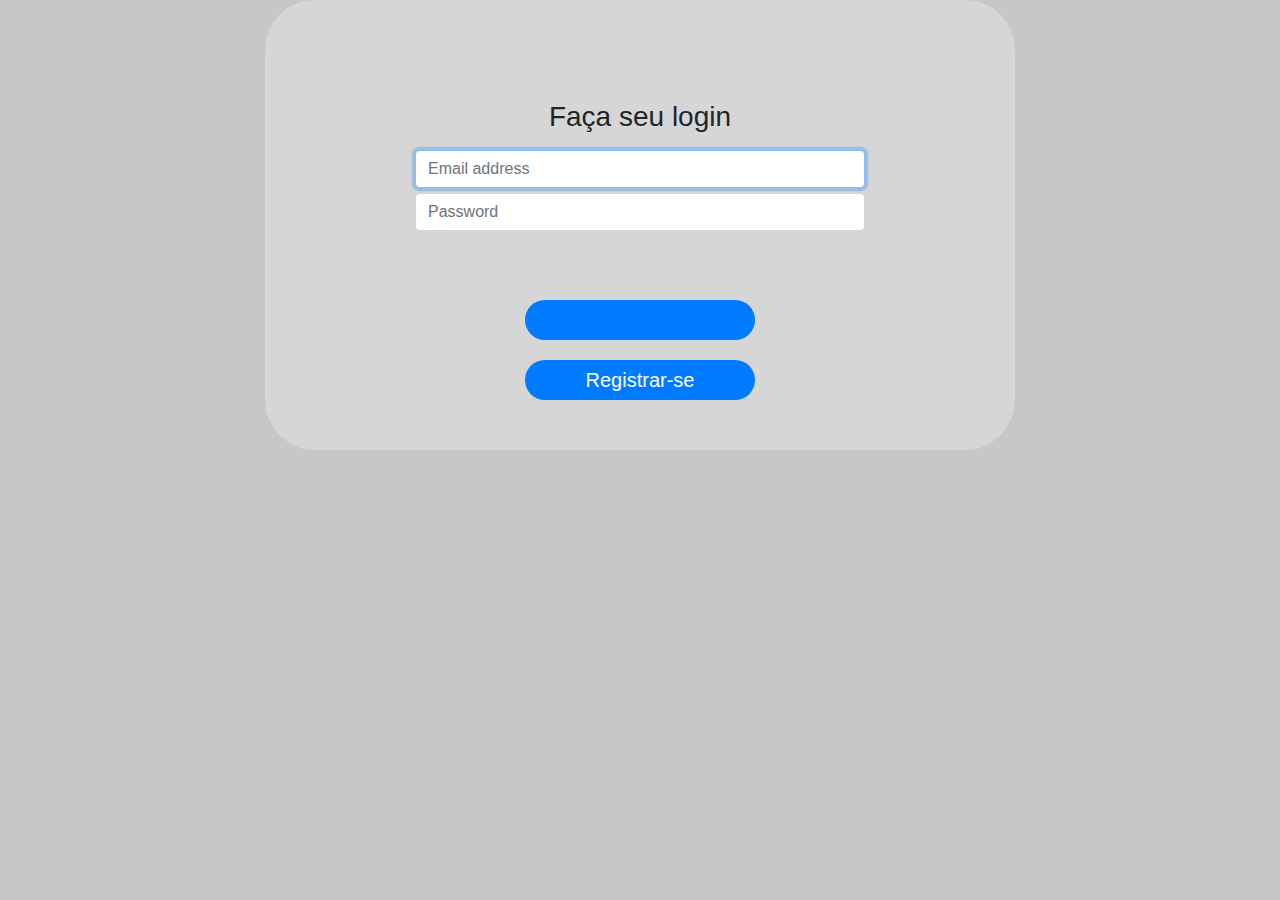
<file: projetoSexta/index.html>
<!DOCTYPE html>
<html lang="en">
<head>
    <meta charset="UTF-8">
    <meta name="viewport" content="width=device-width, initial-scale=1.0">
    <meta http-equiv="X-UA-Compatible" content="ie=edge">
    <title>Document</title>
    <link rel="stylesheet" href="css/style.css">
    <link rel="stylesheet" href="css2/bootstrap.css">
    <style>
      body{
        background: rgb(199, 199, 199);
      }

    .bd-placeholder-img {
        font-size: 1.125rem;
        text-anchor: middle;
        -webkit-user-select: none;
        -moz-user-select: none;
        -ms-user-select: none;
        user-select: none;
      }

      @media (min-width: 768px) {
        .bd-placeholder-img-lg {
          font-size: 3.5rem;
        }
      }
    
    </style>
</head>
<body>
    <div id="container_login" class="center">
        <div id="inputs_login">
                <form action="index.html" method="GET">
                        <h1 class="h3 mb-3 font-weight-normal">Faça seu login</h1>
                    <input type="email" id="inputEmail" class="form-control" placeholder="Email address" required="" autofocus="">
                    <input type="password" id="inputPassword" class="form-control" placeholder="Password" required=""> 
        </div>
        <div id="formas_login">   
                <button id="btnAcessar" type="submit"><a href="<?=?>">Acessar</button>
            
          </div>

        <div id="btnRegistrar-se">   
                <button id="btnRegistrar" type="submit">Registrar-se</button>
                    
        </div>

 
    </div>
</body>
</html>
</file>
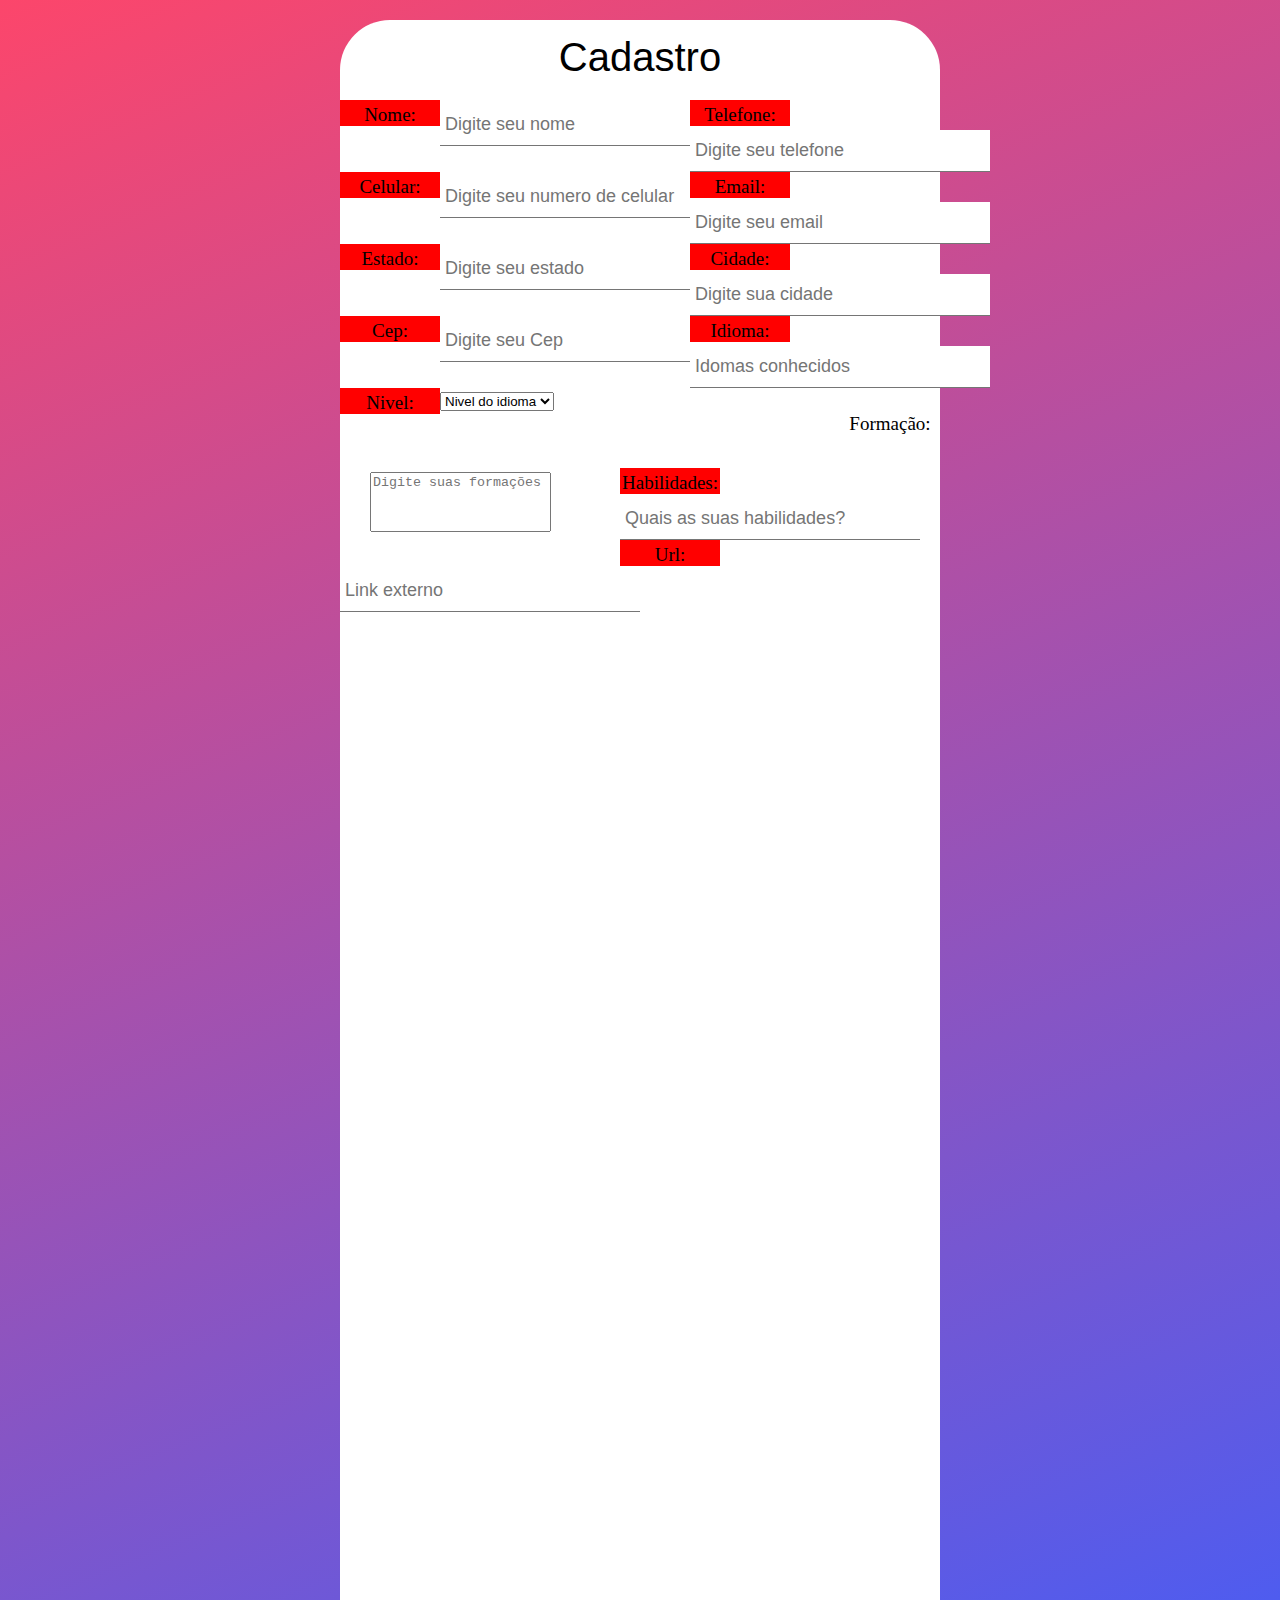
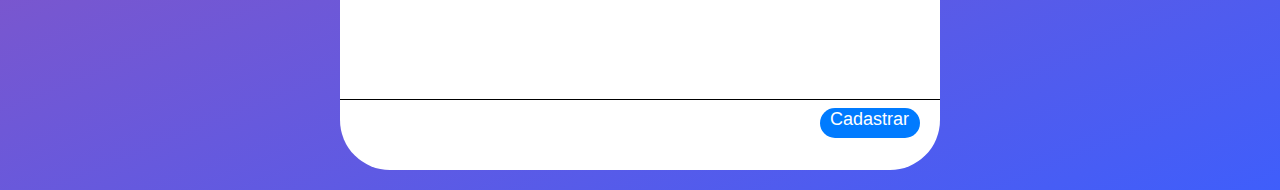
<file: projetoSexta/atualizar.html>
<!DOCTYPE html>
<html lang="en">
<head>
    <meta charset="UTF-8">
    <meta name="viewport" content="width=device-width, initial-scale=1.0">
    <meta http-equiv="X-UA-Compatible" content="ie=edge">
    <title>Document</title>
    <link rel="stylesheet" href="css/styleCadastro.css">
</head>
<body>
    <div id="containerForm" class="center">
        <div id="titulo" class="center">
            <div id="div_titulo" class="center">Cadastro</div>
        </div>
        <form method="GET" action="cadastro.html">
            <div id="inputs">
                <div class="caixa_input">
                    <div class="nome_input">
                            Nome:
                    </div>
                    <div class="campo_input">
                        <input type="text"id="txtNome" name="txtNome" placeholder="Digite seu nome">
                    </div>
                </div>
                <div class="caixa_input">
                    <div class="nome_input">Telefone:</div>
                    <div class="campo_input">
                            <input type="text" id="txtTelefone" name="txtTelefone" placeholder="Digite seu telefone">
                    </div>
                </div>
                <div class="caixa_input">
                    <div class="nome_input">Celular:</div>
                    <div class="campo_input">
                            <input type="text" id="txtCelular" name="txtCelular" placeholder="Digite seu numero de celular">
                    </div>
                </div>
                <div class="caixa_input">
                    <div class="nome_input">Email:</div>
                    <div class="campo_input">
                            <input type="text" id="txtEmail" name="txtEmail" placeholder="Digite seu email">
                    </div>
                </div>
                <div class="caixa_input">
                        <div class="nome_input">Estado:</div>
                        <div class="campo_input">
                                <input type="text" id="txtEstado" name="txtEstado" placeholder="Digite seu estado">
                        </div>
                </div>
                <div class="caixa_input">
                        <div class="nome_input">Cidade:</div>
                        <div class="campo_input">
                                <input type="text" id="txtCidade" name="txtCidade" placeholder="Digite sua cidade">
                        </div>
                </div>
                <div class="caixa_input">
                        <div class="nome_input">Cep:</div>
                        <div class="campo_input">
                                <input type="text" id="txtCep" name="txtCep" placeholder="Digite seu Cep">
                        </div>
                </div>
                <div class="caixa_input">
                        <div class="nome_input">Idioma:</div>
                        <div class="campo_input">
                                <input type="text" placeholder="Idomas conhecidos">
                        </div>
                </div>
                <div class="caixa_input">
                        <div class="nome_input">Nivel:</div>
                        <div class="campo_input">
                                <select>
                                    <option>Nivel do idioma</option>
                                    <option>Basico</option>
                                    <option>intermediario</option>
                                    <option>Avançado</option>
                                </select>
                        </div>
                </div>
                <div id="linhaFormacao">
                        <div id="nome_input_formacao">Formação:</div>
                        <div id="input_formacao">
                                <textarea id="txtFormacao" name="txtFormação" placeholder="Digite suas formações" ></textarea> 
                                <!-- <input type="text"  ><br> -->
                        </div>
                </div>
                <div class="caixa_input">
                        <div class="nome_input">Habilidades:</div>
                        <div class="campo_input">
                                <input type="text" placeholder="Quais as suas habilidades?">
                        </div>
                </div>
                <div class="caixa_input">
                        <div class="nome_input">Url:</div>
                        <div class="campo_input">
                                <input type="text" placeholder="Link externo">
                        </div>
                </div>
            </div>
            <div id="btnCadastrar">
                <input type="submit" id="btnCadastro"value="Cadastrar">
            </div>
        </form>
        
    </div>
</body>
</html>
</file>
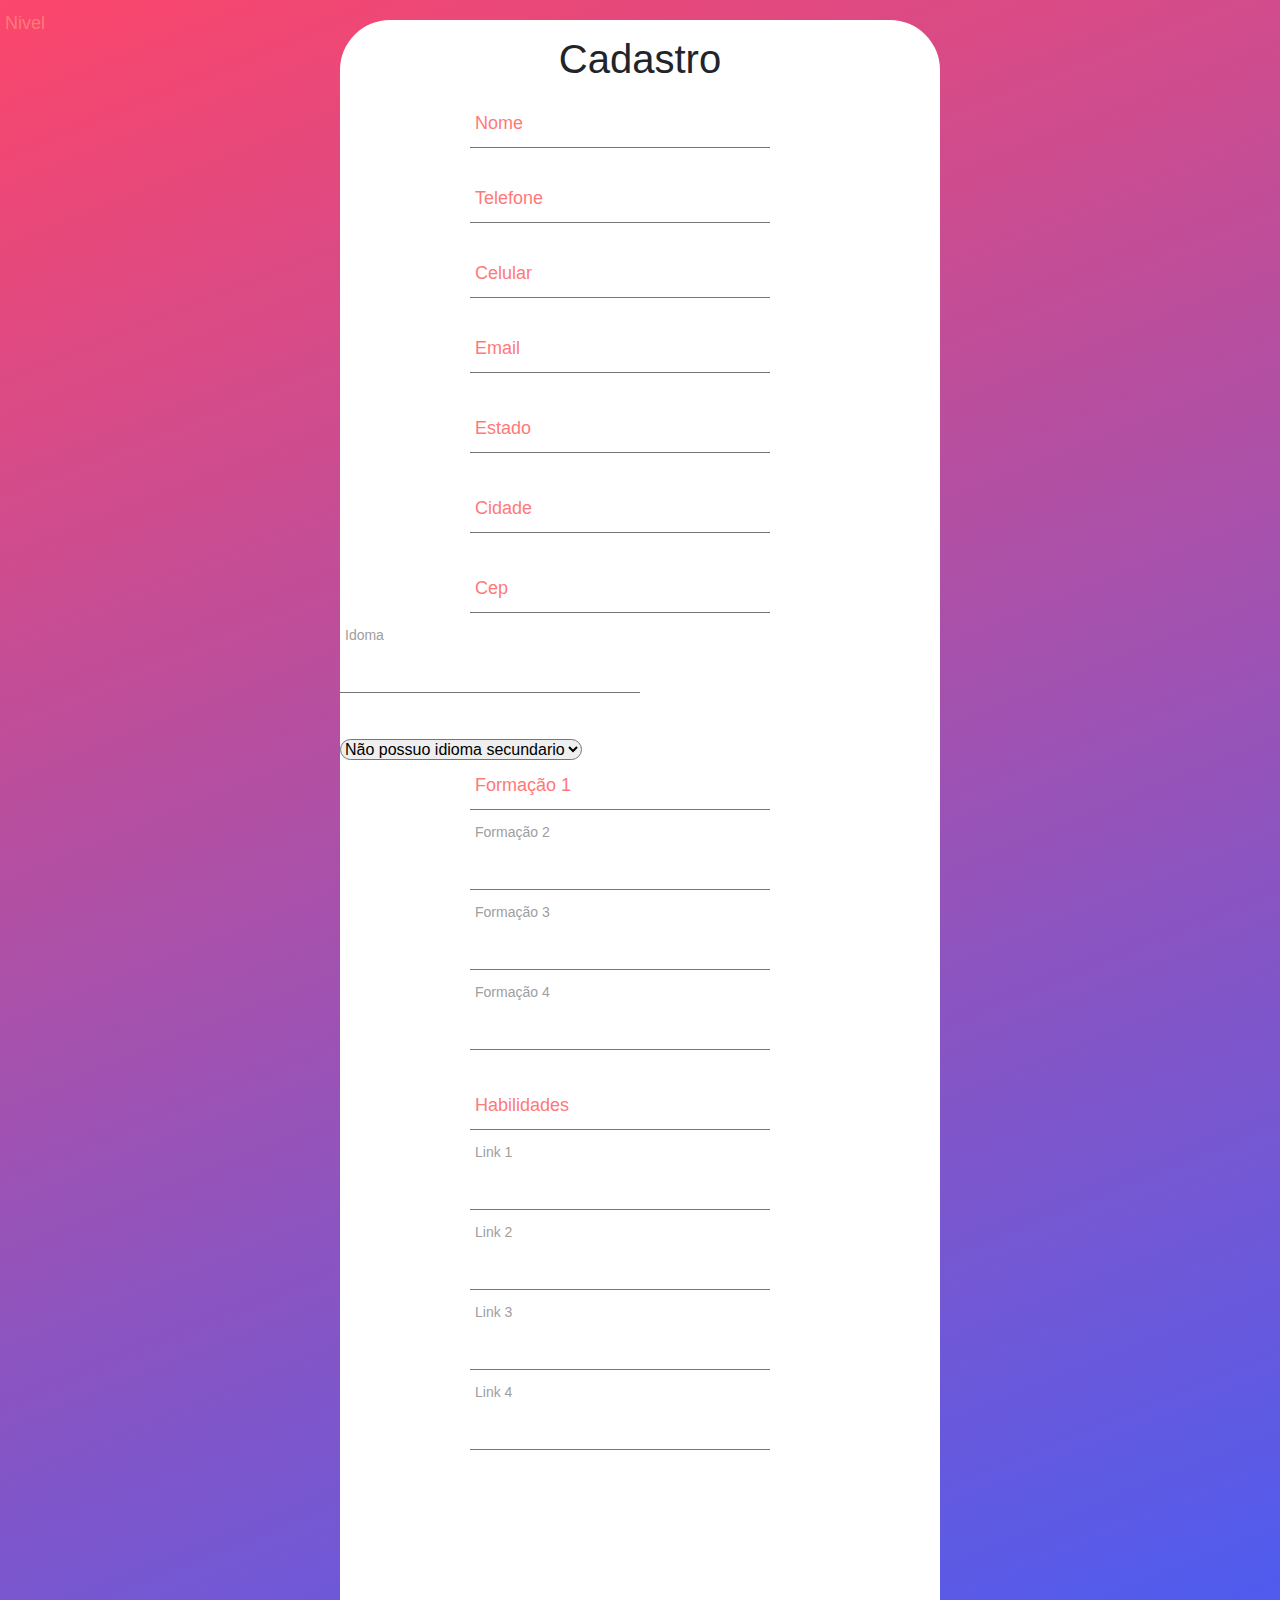
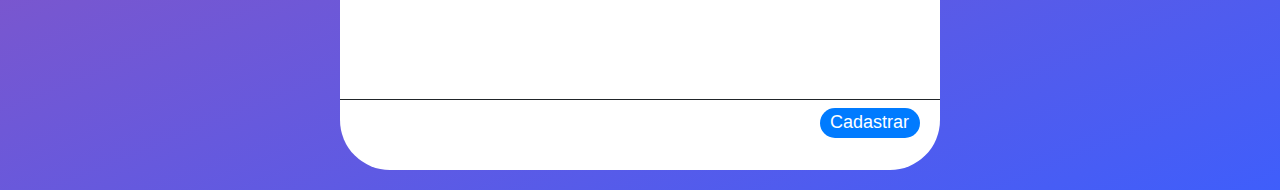
<file: projetoSexta/cadastro.html>
<!DOCTYPE html>
<html lang="en">
<head>
    <meta charset="UTF-8">
    <meta name="viewport" content="width=device-width, initial-scale=1.0">
    <meta http-equiv="X-UA-Compatible" content="ie=edge">
    <title>Document</title>
    <link rel="stylesheet" href="css2/bootstrap.css">
    <link rel="stylesheet" href="css/styleCadastro.css">
</head>
<body>
    <div id="containerForm" class="center">
        <div id="titulo" class="center">
            <div id="div_titulo" class="center"><h1>Cadastro</h1></div>
        </div>
        <form method="GET" action="cadastro.html">
            <div id="inputs">
                <div id="linha1inputs">

                        <div class="group">      
                                <input type="text" name="txtNome"required>
                                <span class="highlight"></span>
                                <span class="bar"></span>
                                <label>Nome</label>
                        </div>
                        <!-- <div class="caixa_input_nome">
                            <label for="lastName">Nome*</label>
                            <input type="text" class="form-control" id="firstName" placeholder="Seu nome" value="" required="">
                        </div> -->

                </div>
                <div class="caixa_input_telefone center">
                        <div class="group">      
                                <input type="text" name="txtTelefone" required>
                                <span class="highlight"></span>
                                <span class="bar"></span>
                                <label>Telefone</label>
                        </div>
                        <!-- <label for="lastName">telefone*</label>
                        <input type="tel" class="form-control" id="firstName" placeholder="Seu telefone" value="" required=""> -->
                </div> 
                <div class="caixa_input_celular center">
                        <div class="group">      
                                <input type="text" name="txtCelular" required>
                                <span class="highlight"></span>
                                <span class="bar"></span>
                                <label>Celular</label>
                        </div>
                </div>
                <div id="caixa_input_email" class="center">
                        <div class="group">      
                                <input type="text" name="txtEmail" required>
                                <span class="highlight"></span>
                                <span class="bar"></span>
                                <label>Email</label>
                        </div>
                </div>
                <div id="caixa_input_estado" class="center">
                        <div class="group">      
                                <input type="text" name="txtEstado" required>
                                <span class="highlight"></span>
                                <span class="bar"></span>
                                <label>Estado</label>
                        </div>
                </div>
                <div id="caixa_input_cidade" class="center">
                        <div class="group">      
                                <input type="text" name="txtCidade" required>
                                <span class="highlight"></span>
                                <span class="bar"></span>
                                <label>Cidade</label>
                        </div>
                </div>
                <div id="caixa_input_cep" class="center">
                        <div class="group">      
                                <input type="text" name="txtCep" required>
                                <span class="highlight"></span>
                                <span class="bar"></span>
                                <label>Cep</label>
                        </div>
                </div>
                <div id="caixa_input_idioma" class="center">
                        <div class="group">      
                                <input type="text" name="txtIdioma" >
                                <span class="highlight"></span>
                                <span class="bar"></span>
                                <label>Idoma</label>
                        </div>
                </div>
                <div id="caixa_input_nivel" class="center">
                        <label for="email">Nivel</label>
                       <select name="sltNivel" id="sltNivel">
                           <option>Não possuo idioma secundario</option>
                           <option>Basico</option>
                           <option>Intermediário</option>
                           <option>Avançado</option>
                       </select>
                </div>
                <div class="caixa_input_formacao center">
                        <div class="group">      
                                <input type="text" name="txtFormacao1" required>
                                <span class="highlight"></span>
                                <span class="bar"></span>
                                <label>Formação 1</label>
                        </div>
                </div>
                <div class="caixa_input_formacao center">
                        <div class="group">      
                                <input type="text" name="txtFormacao2"  >
                                <span class="highlight"></span>
                                <span class="bar"></span>
                                <label>Formação 2</label>
                        </div>
                </div>
                <div class="caixa_input_formacao center">
                        <div class="group">      
                                <input type="text" name="txtFormacao3"  >
                                <span class="highlight"></span>
                                <span class="bar"></span>
                                <label>Formação 3</label>
                        </div>
                </div>
                <div class="caixa_input_formacao center">
                        <div class="group">      
                                <input type="text" name="txtFormacao4"  >
                                <span class="highlight"></span>
                                <span class="bar"></span>
                                <label>Formação 4</label>
                        </div>
                </div>
                <div id="caixa_input_habilidades" class="center">
                        <div class="group">      
                                <input type="text" name="txtHabilidades" required>
                                <span class="highlight"></span>
                                <span class="bar"></span>
                                <label>Habilidades</label>
                        </div>
                </div>
                <div class="caixa_input_link center">
                        <div class="group">      
                                <input type="text" name="txtLink1">
                                <span class="highlight"></span>
                                <span class="bar"></span>
                                <label>Link 1</label>
                        </div>
                </div>
                <div class="caixa_input_link center">
                        <div class="group">      
                                <input type="text" name="txtLink2" >
                                <span class="highlight"></span>
                                <span class="bar"></span>
                                <label>Link 2</label>
                        </div>
                </div>
                <div class="caixa_input_link center">
                        <div class="group">      
                                <input type="text" name="txtLink3">
                                <span class="highlight"></span>
                                <span class="bar"></span>
                                <label>Link 3</label>
                        </div>
                </div>
                <div class="caixa_input_link center">
                        <div class="group">      
                                <input type="text" name="txtLink4" >
                                <span class="highlight"></span>
                                <span class="bar"></span>
                                <label>Link 4</label>
                        </div>
                </div>
            </div>  
            <div id="btnCadastrar">
                <input type="submit" id="btnCadastro"value="Cadastrar">
            </div>
        </form>
        
    </div>
</body>
</html>
</file>
<file: projetoSexta/css/style.css>
#background {
    height: 100vh;
    width: 100%;
    background: rgb(63, 94, 251);
    background: linear-gradient(338deg, rgba(63, 94, 251, 1) 0%, rgba(252, 70, 107, 1) 100%);
    box-sizing: border-box;
    padding-top: 150px;
}

#container_login {
    width: 750px;
    height: 450px;
    /* margin-top: 150px; */
    background: rgba(218, 217, 217, 0.8);
    border-radius: 50px;
}

.center {
    margin-left: auto;
    margin-right: auto;
}

#inputs_login {
    width: 450px;
    height: 140px;
    box-sizing: border-box;
    margin-top: 100px;
    background: ;
    float: left;
    margin-left: 150px;
    text-align: center;
    margin-bottom: 60px;
}

#login {
    border-radius: 50px;
    height: 20px;
    width: 200px;
}

#senha {
    border-radius: 50px;
    height: 20px;
    width: 200px;
}

#formas_login {
    width: 230px;
    height: 50px;
    background: ;
    float: left;
    box-sizing: border-box;
    margin-left: 5px;
    margin-left: 260px;
    margin-bottom: 10px;
    padding-bottom: ;
}

#btnRegistrar-se {
    width: 230px;
    height: 50px;
    background: ;
    float: left;
    box-sizing: border-box;
    margin-left: 260px;
}

#logar {
    border-radius: 50px;
    width: 80px;
}

#btnAcessar {
    width: 230px;
    height: 40px;
    border-radius: 50px;
    color: #fff;
    background-color: #007bff;
    font-size: 1.25rem;
    line-height: 1.5;
    border: 0px;
}

#btnRegistrar {
    width: 230px;
    height: 40px;
    border-radius: 50px;
    color: #fff;
    background-color: #007bff;
    font-size: 1.25rem;
    line-height: 1.5;
    border: 0px;
}
</file>
<file: projetoSexta/css/styleCadastro.css>
* {
    box-sizing: border-box;
}

body {
    background: rgb(63, 94, 251);
    background: linear-gradient(338deg, rgba(63, 94, 251, 1) 0%, rgba(252, 70, 107, 1) 100%);
}

.center {
    margin-left: auto;
    margin-right: auto;
}

#containerForm {
    background: white;
    height: 1750px;
    width: 600px;
    border-radius: 50px;
    box-sizing: border-box;
    padding-top: 15px;
    margin-top: 20px;
    margin-bottom: 20px;
}

#titulo {
    width: 80%;
    height: 50px;
    background: ;
    border-radius: 50px;
    box-sizing: border-box;
    margin-bottom: 15px;
}

#div_titulo {
    width: 350px;
    height: inherit;
    background: ;
    font-size: 40px;
    font-family: sans-serif;
    text-align: center;
}

#inputs {
    height: 1600px;
    border-bottom: solid 1px;
    width: inherit;
    margin-bottom: 8px;
    background: repeat;
}

.caixa_input_nome {
    width: 400px;
    background: ;
    height: 70px;
    margin-bottom: 5px;
    float: left;
    margin-left: 125px;
}

#linha1inputs {
    width: 400px;
    background: ;
    height: 70px;
    margin-bottom: 5px;
    margin-left: 100px;
    padding-left: 5%;
}

.caixa_input_telefone {
    width: 400px;
    background: ;
    height: 70px;
    margin-bottom: 5px;
    margin-bottom: 5px;
    padding-left: 5%;
}

.caixa_input_celular {
    width: 400px;
    background: ;
    height: 70px;
    margin-bottom: 0px;
    margin-bottom: 5px;
    padding-left: 5%;
}

#sltNivel {
    border-radius: 50px;
}

#caixa_input_email {
    width: 400px;
    background: ;
    height: 70px;
    margin-bottom: 10px;
    padding-left: 5%;
}

#caixa_input_estado {
    width: 400px;
    background: ;
    height: 70px;
    margin-bottom: 10px;
    padding-left: 5%;
}

#caixa_input_cidade {
    width: 400px;
    background: ;
    height: 70px;
    margin-bottom: 10px;
    padding-left: 5%;
}

#caixa_input_cep {
    width: 400px;
    background: ;
    height: 70px;
    margin-bottom: 10px;
    padding-left: 5%;
}

.caixa_input_idioma {
    width: 400px;
    background: ;
    height: 70px;
    margin-bottom: 10px;
    padding-left: 5%;
}

.caixa_input_nivel {
    width: 400px;
    background: ;
    height: 40px;
    margin-bottom: 10px;
    padding-left: 5%;
}

.caixa_input_formacao {
    width: 400px;
    background: ;
    height: 70px;
    margin-bottom: 10px;
    padding-left: 5%;
}

#caixa_input_habilidades {
    width: 400px;
    background: ;
    height: 70px;
    margin-bottom: 10px;
    padding-left: 5%;
}

.caixa_input_link {
    width: 400px;
    background: ;
    height: 70px;
    margin-bottom: 10px;
    padding-left: 5%;
}

#linhaFormacao {
    width: inherit;
    background: ;
    height: 80px;
    margin-bottom: 10px;
    padding-left: 5%;
}

.nome_input {
    height: inherit;
    width: 100px;
    background: red;
    float: left;
    font-size: 19px;
    text-align: center;
    box-sizing: border-box;
    padding-top: 4px;
}

#nome_input_formacao {
    height: inherit;
    width: 100px;
    background: ;
    float: left;
    font-size: 19px;
    text-align: center;
    box-sizing: border-box;
    padding-top: 25px;
    margin-left: 150px;
}

.campo_input {
    width: 250px;
    background: ;
    height: inherit;
    box-sizing: border-box;
    padding-top: 4px;
    float: left;
}

#input_formacao {
    width: 250px;
    background: ;
    height: inherit;
    box-sizing: border-box;
    padding-top: 4px;
    float: left;
}

#btnCadastrar {
    background: ;
    height: 30px;
    width: 120px;
    margin-left: auto;
}

#btnCadastro {
    background: #007bff;
    color: white;
    border: 0px;
    width: 100px;
    height: 30px;
    border-radius: 50px;
    padding-top: 1px;
    padding-left: 9px;
}

#btnCadastro:hover {
    background: #0159b6;
}

#txtFormacao {
    height: 60px;
    resize: none;
}


/**********************************/


/* form starting stylings ------------------------------- */


/* basic stylings ------------------------------------------ */

.container {
    font-family: 'Roboto';
    width: 600px;
    margin: 30px auto 0;
    display: block;
    background: #FFF;
    padding: 10px 50px 50px;
}

h2 {
    text-align: center;
    margin-bottom: 50px;
}

h2 small {
    font-weight: normal;
    color: #888;
    display: block;
}

.footer {
    text-align: center;
}

.footer a {
    color: #53B2C8;
}


/* form starting stylings ------------------------------- */

.group {
    position: relative;
    margin-bottom: 45px;
}

input {
    font-size: 18px;
    padding: 10px 10px 10px 5px;
    display: block;
    width: 300px;
    border: none;
    border-bottom: 1px solid #757575;
}

input:focus {
    outline: none;
}


/* LABEL ======================================= */

label {
    color: rgb(255, 121, 121);
    font-size: 18px;
    font-weight: normal;
    position: absolute;
    pointer-events: none;
    left: 5px;
    top: 10px;
    transition: 0.2s ease all;
    -moz-transition: 0.2s ease all;
    -webkit-transition: 0.2s ease all;
}


/* active state */

input:focus~label,
input:valid~label {
    top: -20px;
    font-size: 14px;
    color: rgb(158, 158, 158);
}


/* BOTTOM BARS ================================= */

.bar {
    position: relative;
    display: block;
    width: 300px;
}

.bar:before,
.bar:after {
    content: '';
    height: 2px;
    width: 0;
    bottom: 1px;
    position: absolute;
    background: #5264AE;
    transition: 0.2s ease all;
    -moz-transition: 0.2s ease all;
    -webkit-transition: 0.2s ease all;
}

.bar:before {
    left: 50%;
}

.bar:after {
    right: 50%;
}


/* active state */

input:focus~.bar:before,
input:focus~.bar:after {
    width: 50%;
}


/* HIGHLIGHTER ================================== */

.highlight {
    position: absolute;
    height: 60%;
    width: 100px;
    top: 25%;
    left: 0;
    pointer-events: none;
    opacity: 0.5;
}


/* active state */

input:focus~.highlight {
    -webkit-animation: inputHighlighter 0.3s ease;
    -moz-animation: inputHighlighter 0.3s ease;
    animation: inputHighlighter 0.3s ease;
}


/* ANIMATIONS ================ */

@-webkit-keyframes inputHighlighter {
    from {
        background: #5264AE;
    }
    to {
        width: 0;
        background: transparent;
    }
}

@-moz-keyframes inputHighlighter {
    from {
        background: #5264AE;
    }
    to {
        width: 0;
        background: transparent;
    }
}

@keyframes inputHighlighter {
    from {
        background: #5264AE;
    }
    to {
        width: 0;
        background: transparent;
    }
}
</file>
